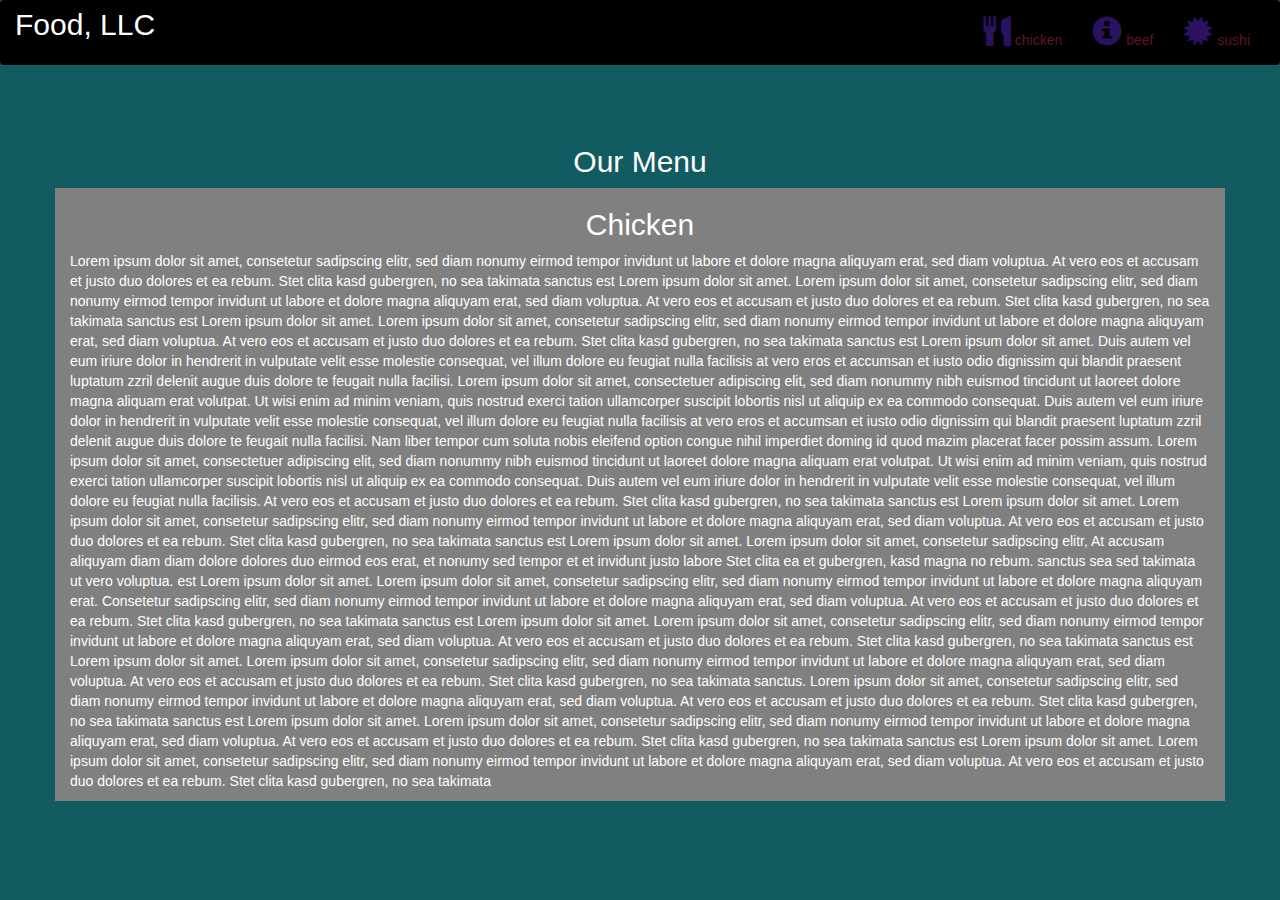
<file: mod_3/index.html>
<!DOCTYPE html>
<html lang="en">
<head>
  <title>Bootstrap Example</title>
  <meta charset="utf-8">
  <meta name="viewport" content="width=device-width, initial-scale=1">
  <link rel="stylesheet" href="https://maxcdn.bootstrapcdn.com/bootstrap/3.4.1/css/bootstrap.min.css">
  <link rel="stylesheet" type="text/css" href="styles_basic.css">
  <script src="https://ajax.googleapis.com/ajax/libs/jquery/3.5.1/jquery.min.js"></script>
  <script src="https://maxcdn.bootstrapcdn.com/bootstrap/3.4.1/js/bootstrap.min.js"></script>
</head>
<body>

<nav class="navbar navbar-inverse">
  <div class="container-fluid">
    <div class="navbar-header">
      <button type="button" class="navbar-toggle" data-toggle="collapse" data-target="#myNavbar">
        <span class="icon-bar"></span>
        <span class="icon-bar"></span>
        <span class="icon-bar"></span>                        
      </button>
      <a class="navbar-brand" href="#" >Food, LLC</a>
    </div>
    <div class="collapse navbar-collapse" id="myNavbar">
    
      <ul class="nav navbar-nav navbar-right" >
        <li style>
        <a href="#" > 
        <span class="glyphicon glyphicon-cutlery"></span> chicken</a>
        </li>
        <li>
        <a href="#" >
        <span class="glyphicon glyphicon-info-sign"></span> beef</a>
        </li>
        <li>
        <a href="#">
        <span class="glyphicon glyphicon-certificate"></span> sushi</a>
        </li>
      </ul>
    </div>
  </div>
</nav>
<br>
<br>  
<h1><p class="text-center">Our Menu</p></h1>
<div id="main-content" class="container">
  <div id="home-tiles" class="row">
      <div class="col-md-12 col-sm-12 col-xs-12">
            
            <p id="chickstory">
          <h2>Chicken</h2>
          Lorem ipsum dolor sit amet, consetetur sadipscing elitr, sed diam nonumy eirmod tempor invidunt ut labore et dolore magna aliquyam erat, sed diam voluptua. At vero eos et accusam et justo duo dolores et ea rebum. Stet clita kasd gubergren, no sea takimata
          sanctus est Lorem ipsum dolor sit amet. Lorem ipsum dolor sit amet, consetetur sadipscing elitr, sed diam nonumy eirmod tempor invidunt ut labore et dolore magna aliquyam erat, sed diam voluptua. At vero eos et accusam et justo duo dolores
          et ea rebum. Stet clita kasd gubergren, no sea takimata sanctus est Lorem ipsum dolor sit amet. Lorem ipsum dolor sit amet, consetetur sadipscing elitr, sed diam nonumy eirmod tempor invidunt ut labore et dolore magna aliquyam erat, sed
          diam voluptua. At vero eos et accusam et justo duo dolores et ea rebum. Stet clita kasd gubergren, no sea takimata sanctus est Lorem ipsum dolor sit amet. Duis autem vel eum iriure dolor in hendrerit in vulputate velit esse molestie consequat,
          vel illum dolore eu feugiat nulla facilisis at vero eros et accumsan et iusto odio dignissim qui blandit praesent luptatum zzril delenit augue duis dolore te feugait nulla facilisi. Lorem ipsum dolor sit amet, consectetuer adipiscing elit,
          sed diam nonummy nibh euismod tincidunt ut laoreet dolore magna aliquam erat volutpat. Ut wisi enim ad minim veniam, quis nostrud exerci tation ullamcorper suscipit lobortis nisl ut aliquip ex ea commodo consequat. Duis autem vel eum iriure
          dolor in hendrerit in vulputate velit esse molestie consequat, vel illum dolore eu feugiat nulla facilisis at vero eros et accumsan et iusto odio dignissim qui blandit praesent luptatum zzril delenit augue duis dolore te feugait nulla
          facilisi. Nam liber tempor cum soluta nobis eleifend option congue nihil imperdiet doming id quod mazim placerat facer possim assum. Lorem ipsum dolor sit amet, consectetuer adipiscing elit, sed diam nonummy nibh euismod tincidunt ut laoreet
          dolore magna aliquam erat volutpat. Ut wisi enim ad minim veniam, quis nostrud exerci tation ullamcorper suscipit lobortis nisl ut aliquip ex ea commodo consequat. Duis autem vel eum iriure dolor in hendrerit in vulputate velit esse molestie
          consequat, vel illum dolore eu feugiat nulla facilisis. At vero eos et accusam et justo duo dolores et ea rebum. Stet clita kasd gubergren, no sea takimata sanctus est Lorem ipsum dolor sit amet. Lorem ipsum dolor sit amet, consetetur
          sadipscing elitr, sed diam nonumy eirmod tempor invidunt ut labore et dolore magna aliquyam erat, sed diam voluptua. At vero eos et accusam et justo duo dolores et ea rebum. Stet clita kasd gubergren, no sea takimata sanctus est Lorem
          ipsum dolor sit amet. Lorem ipsum dolor sit amet, consetetur sadipscing elitr, At accusam aliquyam diam diam dolore dolores duo eirmod eos erat, et nonumy sed tempor et et invidunt justo labore Stet clita ea et gubergren, kasd magna no
          rebum. sanctus sea sed takimata ut vero voluptua. est Lorem ipsum dolor sit amet. Lorem ipsum dolor sit amet, consetetur sadipscing elitr, sed diam nonumy eirmod tempor invidunt ut labore et dolore magna aliquyam erat. Consetetur sadipscing
          elitr, sed diam nonumy eirmod tempor invidunt ut labore et dolore magna aliquyam erat, sed diam voluptua. At vero eos et accusam et justo duo dolores et ea rebum. Stet clita kasd gubergren, no sea takimata sanctus est Lorem ipsum dolor
          sit amet. Lorem ipsum dolor sit amet, consetetur sadipscing elitr, sed diam nonumy eirmod tempor invidunt ut labore et dolore magna aliquyam erat, sed diam voluptua. At vero eos et accusam et justo duo dolores et ea rebum. Stet clita kasd
          gubergren, no sea takimata sanctus est Lorem ipsum dolor sit amet. Lorem ipsum dolor sit amet, consetetur sadipscing elitr, sed diam nonumy eirmod tempor invidunt ut labore et dolore magna aliquyam erat, sed diam voluptua. At vero eos
          et accusam et justo duo dolores et ea rebum. Stet clita kasd gubergren, no sea takimata sanctus. Lorem ipsum dolor sit amet, consetetur sadipscing elitr, sed diam nonumy eirmod tempor invidunt ut labore et dolore magna aliquyam erat, sed
          diam voluptua. At vero eos et accusam et justo duo dolores et ea rebum. Stet clita kasd gubergren, no sea takimata sanctus est Lorem ipsum dolor sit amet. Lorem ipsum dolor sit amet, consetetur sadipscing elitr, sed diam nonumy eirmod
          tempor invidunt ut labore et dolore magna aliquyam erat, sed diam voluptua. At vero eos et accusam et justo duo dolores et ea rebum. Stet clita kasd gubergren, no sea takimata sanctus est Lorem ipsum dolor sit amet. Lorem ipsum dolor sit
          amet, consetetur sadipscing elitr, sed diam nonumy eirmod tempor invidunt ut labore et dolore magna aliquyam erat, sed diam voluptua. At vero eos et accusam et justo duo dolores et ea rebum. Stet clita kasd gubergren, no sea takimata
            </p>
      </div>
    </div>
</div>

</body>
</html>
</file>
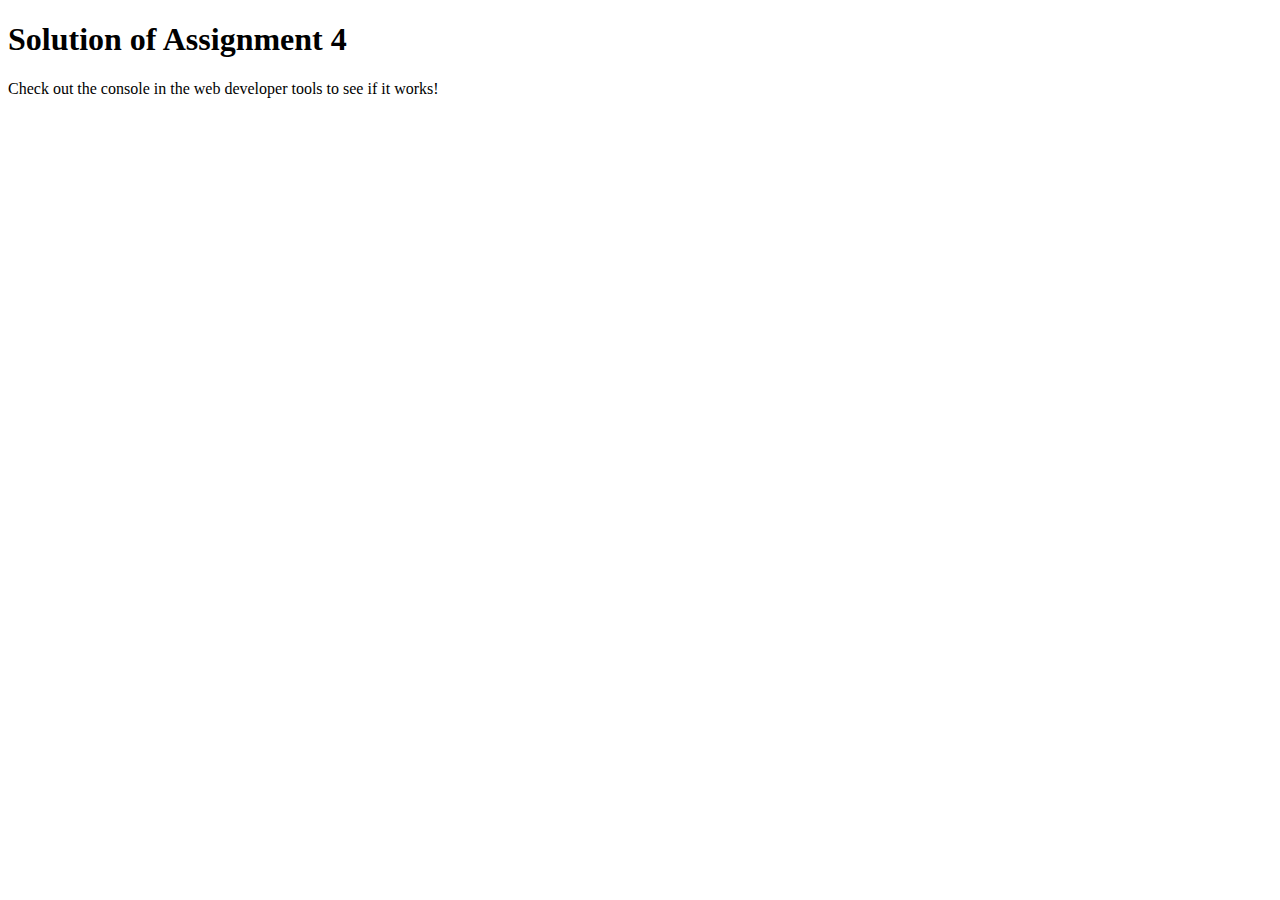
<file: module4_solution/index.html>
<!DOCTYPE html>
<html>

<head>
    <meta charset="utf-8">
    <title>Assignment Solution for Module 4</title>
    <script src="SpeakHello.js"></script>
    <script src="SpeakGoodBye.js"></script>
    <script src="script.js"></script>
</head>

<body>
    <h1>Solution of Assignment 4</h1>
    <p>Check out the console in the web developer tools to see if it works!</p>
</body>

</html>
</file>
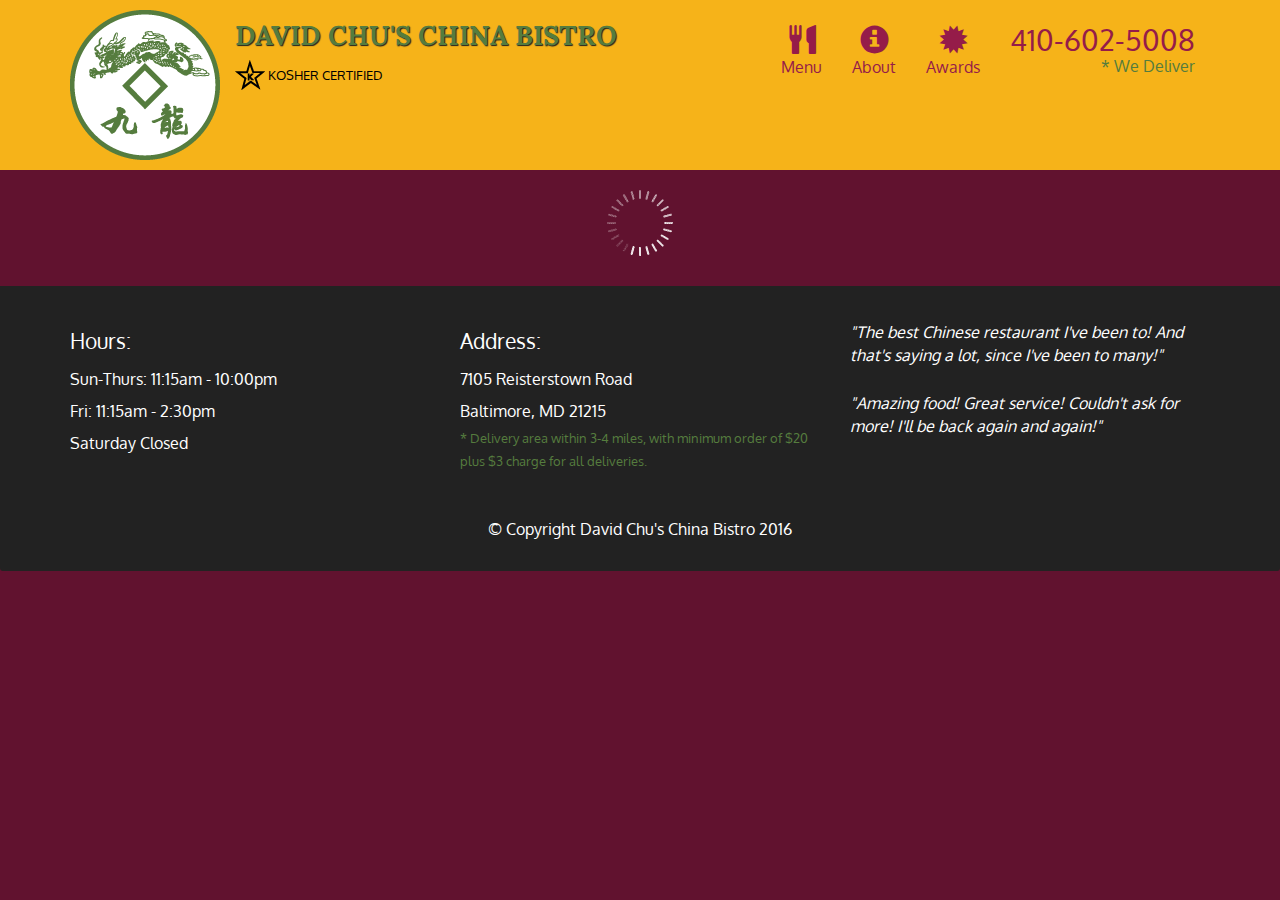
<file: module5_solution/index.html>
<!doctype html>
<html lang="en">
  <head>
    <meta charset="utf-8">
    <meta http-equiv="X-UA-Compatible" content="IE=edge">
    <meta name="viewport" content="width=device-width, initial-scale=1">
    <title>David Chu's China Bistro</title>
    <link rel="stylesheet" href="css/bootstrap.min.css">
    <link rel="stylesheet" href="css/styles.css">
    <link href='https://fonts.googleapis.com/css?family=Oxygen:400,300,700' rel='stylesheet' type='text/css'>
    <link href='https://fonts.googleapis.com/css?family=Lora' rel='stylesheet' type='text/css'>
  </head>
<body>
  <header>
    <nav id="header-nav" class="navbar navbar-default">
      <div class="container">
        <div class="navbar-header">
          <a href="index.html" class="pull-left visible-md visible-lg">
            <div id="logo-img" alt="Logo image"></div>
          </a>

          <div class="navbar-brand">
            <a href="index.html"><h1>David Chu's China Bistro</h1></a>
            <p>
              <img src="images/star-k-logo.png" alt="Kosher certification">
              <span>Kosher Certified</span>
            </p>
          </div>

          <button id="navbarToggle" type="button" class="navbar-toggle collapsed" data-toggle="collapse" data-target="#collapsable-nav" aria-expanded="false">
            <span class="sr-only">Toggle navigation</span>
            <span class="icon-bar"></span>
            <span class="icon-bar"></span>
            <span class="icon-bar"></span>
          </button>
        </div>
        
        <div id="collapsable-nav" class="collapse navbar-collapse">
           <ul id="nav-list" class="nav navbar-nav navbar-right">
            <li id="navHomeButton" class="visible-xs active">
              <a href="index.html">
                <span class="glyphicon glyphicon-home"></span> Home</a>
            </li>
            <li id="navMenuButton">
              <a href="#" onclick="$dc.loadMenuCategories();">
                <span class="glyphicon glyphicon-cutlery"></span><br class="hidden-xs"> Menu</a>
            </li>
            <li>
              <a href="#">
                <span class="glyphicon glyphicon-info-sign"></span><br class="hidden-xs"> About</a>
            </li>
            <li>
              <a href="#">
                <span class="glyphicon glyphicon-certificate"></span><br class="hidden-xs"> Awards</a>
            </li>
            <li id="phone" class="hidden-xs">
              <a href="tel:410-602-5008">
                <span>410-602-5008</span></a><div>* We Deliver</div>
            </li>
          </ul><!-- #nav-list -->
        </div><!-- .collapse .navbar-collapse -->
      </div><!-- .container -->
    </nav><!-- #header-nav -->
  </header>

  <div id="call-btn" class="visible-xs">
    <a class="btn" href="tel:410-602-5008">
    <span class="glyphicon glyphicon-earphone"></span>
    410-602-5008
    </a>
  </div>
  <div id="xs-deliver" class="text-center visible-xs">* We Deliver</div>

  <div id="main-content" class="container"></div>

  <footer class="panel-footer">
    <div class="container">
      <div class="row">
        <section id="hours" class="col-sm-4">
          <span>Hours:</span><br>
          Sun-Thurs: 11:15am - 10:00pm<br>
          Fri: 11:15am - 2:30pm<br>
          Saturday Closed
          <hr class="visible-xs">
        </section>
        <section id="address" class="col-sm-4">
          <span>Address:</span><br>
          7105 Reisterstown Road<br>
          Baltimore, MD 21215
          <p>* Delivery area within 3-4 miles, with minimum order of $20 plus $3 charge for all deliveries.</p>
          <hr class="visible-xs">
        </section>
        <section id="testimonials" class="col-sm-4">
          <p>"The best Chinese restaurant I've been to! And that's saying a lot, since I've been to many!"</p>
          <p>"Amazing food! Great service! Couldn't ask for more! I'll be back again and again!"</p>
        </section>
      </div>
      <div class="text-center">&copy; Copyright David Chu's China Bistro 2016</div>
    </div>
  </footer>

  <!-- jQuery (Bootstrap JS plugins depend on it) -->
  <script src="js/jquery-2.1.4.min.js"></script>
  <script src="js/bootstrap.min.js"></script>
  <script src="js/ajax-utils.js"></script>
  <script src="js/script.js"></script>
</body>
</html>
</file>
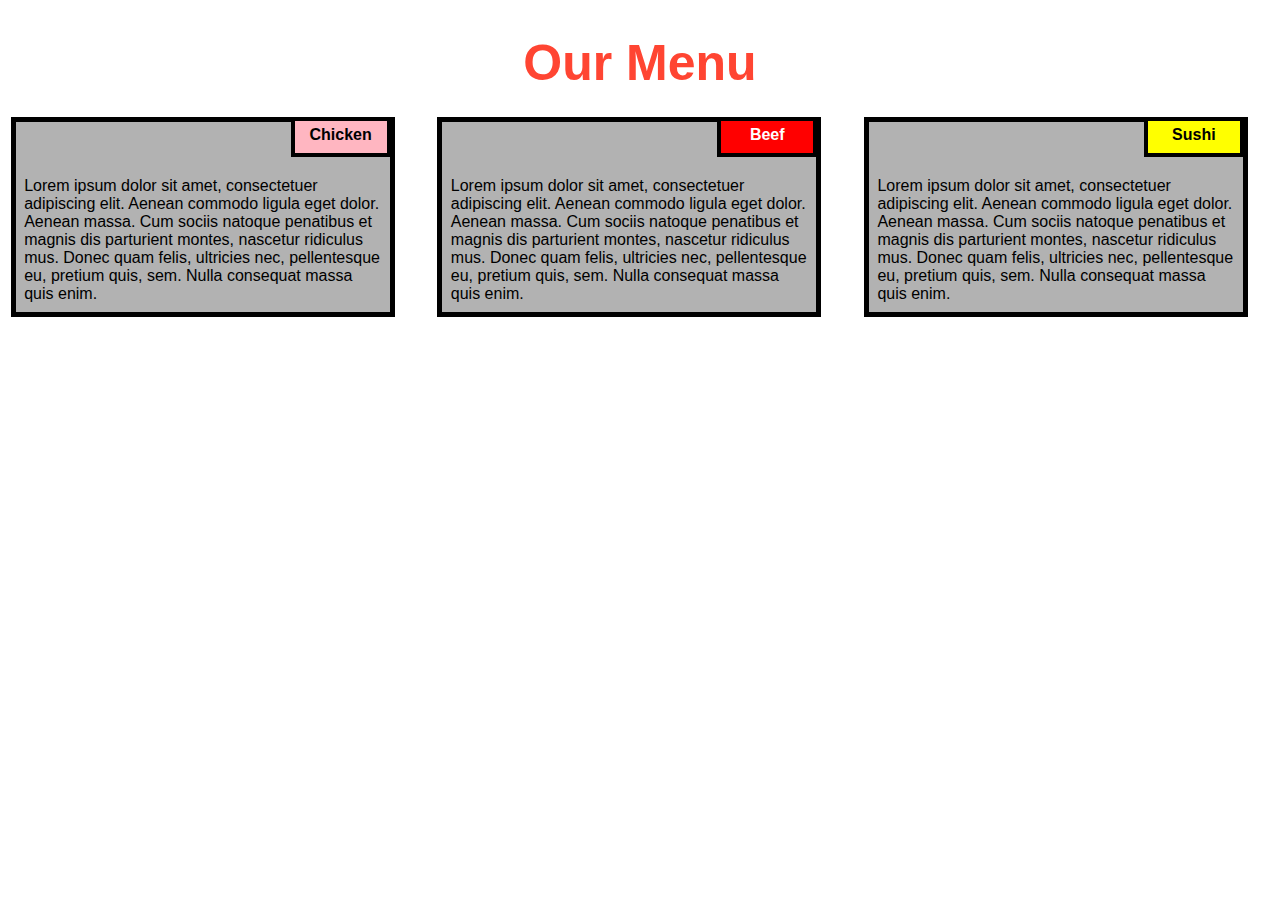
<file: module_2/index.html>
<!DOCTYPE html>
<html>
<head>

<title>Responsive Layout</title>
<meta name="viewport" content="width=device-width, initial-scale=1">
<link rel="stylesheet" type="text/css" href="style.css">

</head>
<body>
<h1>Our Menu</h1>



  <div class="col-lg-4 col-md-6 col-sm-12">
  	<div class="box">
  		<p class="content-name name1">Chicken</p>
  		<p class="content">Lorem ipsum dolor sit amet, consectetuer adipiscing elit. Aenean commodo ligula eget dolor. Aenean massa. Cum sociis natoque penatibus et magnis dis parturient montes, nascetur ridiculus mus. Donec quam felis, ultricies nec, pellentesque eu, pretium quis, sem. Nulla consequat massa quis enim.</p>
  	</div>
  </div>

  <div class="col-lg-4 col-md-6 col-sm-12">
  	<div class="box">
   		<p class="content-name name2">Beef</p>
   		<p class="content">Lorem ipsum dolor sit amet, consectetuer adipiscing elit. Aenean commodo ligula eget dolor. Aenean massa. Cum sociis natoque penatibus et magnis dis parturient montes, nascetur ridiculus mus. Donec quam felis, ultricies nec, pellentesque eu, pretium quis, sem. Nulla consequat massa quis enim.</p>
  	</div>
  </div>

  <div class="col-lg-4 col-md-12 col-sm-12">
  	<div class="box">
  		<p class="content-name name3">Sushi</p>
  		<p class="content">Lorem ipsum dolor sit amet, consectetuer adipiscing elit. Aenean commodo ligula eget dolor. Aenean massa. Cum sociis natoque penatibus et magnis dis parturient montes, nascetur ridiculus mus. Donec quam felis, ultricies nec, pellentesque eu, pretium quis, sem. Nulla consequat massa quis enim.</p>
  	</div>	
  </div>

</body>
</html>
</file>
<file: mod_3/styles_basic.css>
* {
    margin: 0;
    padding: 0;
  }
  .navbar {
    border: none;
    background-color: black;
    color: #321261;
  }
  body {
    background-color: #125c61;
    color: white;
  }
  .glyphicon {
    font-size: 30px;
    color: #2a1261;
  }
  
  .center {
    width: 90%;
    background-color: grey;
  }
  .container {
    background-color: grey;
  }
  .text-center {
    font-size: 30px;
  }
  
  h2 {
    text-align: center;
  }
  #myNavbar ul li a {
    color: #61122f;
  }
  .navbar-brand {
    font-size: 30px;
  }
</file>
<file: module5_solution/css/styles.css>
body {
  font-size: 16px;
  color: #fff;
  background-color: #61122f;
  font-family: 'Oxygen', sans-serif;
}

/** HEADER **/
#header-nav {
  background-color: #f6b319;
  border-radius: 0;
  border: 0;
}

#logo-img {
  background: url('../images/restaurant-logo_large.png') no-repeat;
  width: 150px;
  height: 150px;
  margin: 10px 15px 10px 0;
}

.navbar-brand {
  padding-top: 25px;
}
.navbar-brand h1 { /* Restaurant name */
  font-family: 'Lora', serif;
  color: #557c3e;
  font-size: 1.5em;
  text-transform: uppercase;
  font-weight: bold;
  text-shadow: 1px 1px 1px #222;
  margin-top: 0;
  margin-bottom: 0;
  line-height: .75;
}
.navbar-brand a:hover, .navbar-brand a:focus {
  text-decoration: none;
}
.navbar-brand p { /* Kosher cert */
  color: #000;
  text-transform: uppercase;
  font-size: .7em;
  margin-top: 15px;
}
.navbar-brand p span { /* Star-K */
  vertical-align: middle;
}

#nav-list {
  margin-top: 10px;
}
#nav-list a {
  color: #951C49;
  text-align: center;
}
#nav-list a:hover {
  background: #E7E7E7;
}
#nav-list a span {
  font-size: 1.8em;
}

#phone {
  margin-top: 5px;
}
#phone a { /* Phone number */
  text-align: right;
  padding-bottom: 0;
}
#phone div { /* We Deliver */
  color: #557c3e;
  text-align: right;
  padding-right: 15px;
}

.navbar-header button.navbar-toggle, .navbar-header .icon-bar {
  border: 1px solid #61122f;
}
.navbar-header button.navbar-toggle {
  clear: both;
  margin-top: -30px;
}
/* END HEADER */

/* FOOTER */
.panel-footer {
  margin-top: 30px;
  padding-top: 35px;
  padding-bottom: 30px;
  background-color: #222;
  border-top: 0;
}
.panel-footer div.row {
  margin-bottom: 35px;
}
#hours, #address {
  line-height: 2;
}
#hours > span, #address > span {
  font-size: 1.3em;
}
#address p {
  color: #557c3e;
  font-size: .8em;
  line-height: 1.8;
}
#testimonials {
  font-style: italic;
}
#testimonials p:nth-child(2) {
  margin-top: 25px;
}
/* END FOOTER */



/* HOME PAGE */
.container .jumbotron {
  box-shadow: 0 0 50px #3F0C1F;
  border: 2px solid #3F0C1F;
}

#menu-tile, #specials-tile, #map-tile {
  height: 250px;
  width: 100%;
  margin-bottom: 15px;
  position: relative;
  border: 2px solid #3F0C1F;
  overflow: hidden;
}
#menu-tile:hover, #specials-tile:hover, #map-tile:hover {
  box-shadow: 0 1px 5px 1px #cccccc;
}
#menu-tile {
  background: url('../images/menu-tile.jpg') no-repeat;
  background-position: center;
}
#specials-tile {
  background: url('../images/specials-tile.jpg') no-repeat;
  background-position: center;
}
#menu-tile span, #specials-tile span, #map-tile span {
  position: absolute;
  bottom: 0;
  right: 0;
  width: 100%;
  text-align: center;
  font-size: 1.6em;
  text-transform: uppercase;
  background-color: #000;
  color: #fff;
  opacity: .8;
}
/* END HOME PAGE */

/* MENU CATEGORIES PAGE */
.category-tile { 
  position: relative;
  border: 2px solid #3F0C1F;
  overflow: hidden;
  width: 200px;
  height: 200px;
  margin: 0 auto 15px;
}
.category-tile span {
  position: absolute;
  bottom: 0;
  right: 0;
  width: 100%;
  text-align: center;
  font-size: 1.2em;
  text-transform: uppercase;
  background-color: #000;
  color: #fff;
  opacity: .8;
}
.category-tile:hover {
  box-shadow: 0 1px 5px 1px #cccccc;
}

#menu-categories-title + div {
  margin-bottom: 50px;
}
/* END MENU CATEGORIES PAGE */

/* SINGLE CATEGORY PAGE */
.menu-item-tile {
  margin-bottom: 25px;
}
.menu-item-tile hr {
  width: 80%;
}
.menu-item-tile .menu-item-price {
  font-size: 1.1em;
  text-align: right;
  margin-top: -15px;
  margin-right: -15px;
}
.menu-item-tile .menu-item-price span {
  font-size: .6em;
}
.menu-item-photo {
  position: relative;
  border: 2px solid #3F0C1F; 
  overflow: hidden;
  padding: 0;
  margin-right: -15px;
  margin-left: auto;
  margin-bottom: 20px;
  max-width: 250px;
}
.menu-item-photo div {
  position: absolute;
  bottom: 0;
  right: 0;
  width: 80px;
  background-color: #557c3e;
  text-align: center;
}
.menu-item-description {
  padding-right: 30px;
}
h3.menu-item-title {
  margin: 0 0 10px;
}
.menu-item-details {
  font-size: .9em;
  font-style: italic;
}
/* END SINGLE CATEGORY PAGE */


/********** Large devices only **********/
@media (min-width: 1200px) {
  .container .jumbotron {
    background: url('../images/jumbotron_1200.jpg') no-repeat;
    height: 675px;
  }
}

/********** Medium devices only **********/
@media (min-width: 992px) and (max-width: 1199px) {
  /* Header */
  #logo-img {
    background: url('../images/restaurant-logo_medium.png') no-repeat;
    width: 100px;
    height: 100px;
    margin: 5px 5px 5px 0;
  }
  /* End Header */

  /* Home Page */
  .container .jumbotron {
    background: url('../images/jumbotron_992.jpg') no-repeat;
    height: 558px;
  }
  /* End Home Page */
}

/********** Small devices only **********/
@media (min-width: 768px) and (max-width: 991px) {
  /* Home Page */
  .container .jumbotron {
    background: url('../images/jumbotron_768.jpg') no-repeat;
    height: 432px;
  }
  /* End Home Page */
}

/********** Extra small devices only **********/
@media (max-width: 767px) {
  /* Header */
  .navbar-brand {
    padding-top: 10px;
    height: 80px;
  }
  .navbar-brand h1 { /* Restaurant name */
    padding-top: 10px;
    font-size: 5vw; /* 1vw = 1% of viewport width */
  }
  .navbar-brand p { /* Kosher cert */
    font-size: .6em;
    margin-top: 12px;
  }
  .navbar-brand p img { /* Star-K */
    height: 20px;
  }

  #collapsable-nav a { /* Collapsed nav menu text */
    font-size: 1.2em;
  }
  #collapsable-nav a span { /* Collapsed nav menu glyph */
    font-size: 1em;
    margin-right: 5px;
  }

  #call-btn > a {
    font-size: 1.5em;
    display: block;
    margin: 0 20px;
    padding: 10px;
    border: 2px solid #fff;
    background-color: #f6b319;
    color: #951c49;
  }
  #xs-deliver {
    margin-top: 5px;
    font-size: .7em;
    letter-spacing: .1em;
    text-transform: uppercase;
  }
  /* End Header */

  /* Footer */
  .panel-footer section {
    margin-bottom: 30px;
    text-align: center;
  }
  .panel-footer section:nth-child(3) {
    margin-bottom: 0; /* margin already exists on the whole row */
  }
  .panel-footer section hr {
    width: 50%;
  }
  /* End Footer */

  /* Home Page */
  .container .jumbotron {
    margin-top: 30px;
    padding: 0;
  }
  #menu-tile, #specials-tile {
    width: 360px;
    margin: 0 auto 15px;
  }

  .menu-item-photo {
    margin-right: auto;
  }
  .menu-item-tile .menu-item-price {
    text-align: center;
  }
  .menu-item-description {
    text-align: center;;
  }
}


/********** Super extra small devices Only :-) (e.g., iPhone 4) **********/
@media (max-width: 479px) {
  /* Header */
  .navbar-brand h1 { /* Restaurant name */
    padding-top: 5px;
    font-size: 6vw;
  }
  /* End Header */
  
  /* Home page */
  #menu-tile, #specials-tile {
    width: 280px;
    margin: 0 auto 15px;
  }

  .col-xxs-12 {
    position: relative;
    min-height: 1px;
    padding-right: 15px;
    padding-left: 15px;
    float: left;
    width: 100%;
  }
}
</file>
<file: module_2/style.css>
* {
    box-sizing: border-box;
  }
  
  body{
      margin: 0;
      padding: 0;
    font-family: "Comic Sans MS", cursive, sans-serif;
  }
  
  .row{
    margin-top: 5%;
    margin-bottom: 5%;
  }
  
  h1 {
    margin-bottom: 15px;
    text-align: center;
    color: #ff4532;
    font-size: 50px;
  }
  
  
  .box{
    width: 100%;
    overflow: none;
  }
  
  
  .content-name{
    overflow: none;
    text-align: center;
    border: 4px solid black;
    width: 100px;
    height: 40px;
    padding: 5px;
    float: right;
    margin-right: 36px;
    margin-top: 0px;
    font-weight: bold;
    position: relative;
  }
  
  .content{
    border: 5px solid black;
    width: 90%;
    height: auto;
    margin: 2.5%;
    color: black;
    /* font-size: 25px; */
    padding: 2%;
    padding-top: 55px;
    background-color: rgba(0,0,0,0.3);
  }
  
  .name1{
    background-color: #FFB6C1;
  }
  
  .name2{
    color: white;
    background-color: #FF0000;
  }
  .name3{
    background-color: #FFFF00;
  }
  
  
  /********** Large devices only **********/
  @media (min-width: 992px) {
    .col-lg-4 {
        float: left;
      width: 33.33%;
    }
  }
  /********** Medium devices only **********/
  @media (min-width: 768px) and (max-width: 991px) {
    .col-md-6,.col-md-12 {
      float: left;
    }
    .col-md-6 {
      width: 50%;
    }
    .col-md-12 {
      margin-left: -10px;
      width: 100%;
    }
    .name3{
      margin-right: 65px;
      width: 100px;
    }
  }
  
  @media (min-width: 0px) and (max-width: 767px) {
    .col-sm-12 {
        float: left;
      width: 100%;
    }
    .content-name{
      margin-right: 30px;
    }
  }
</file>
